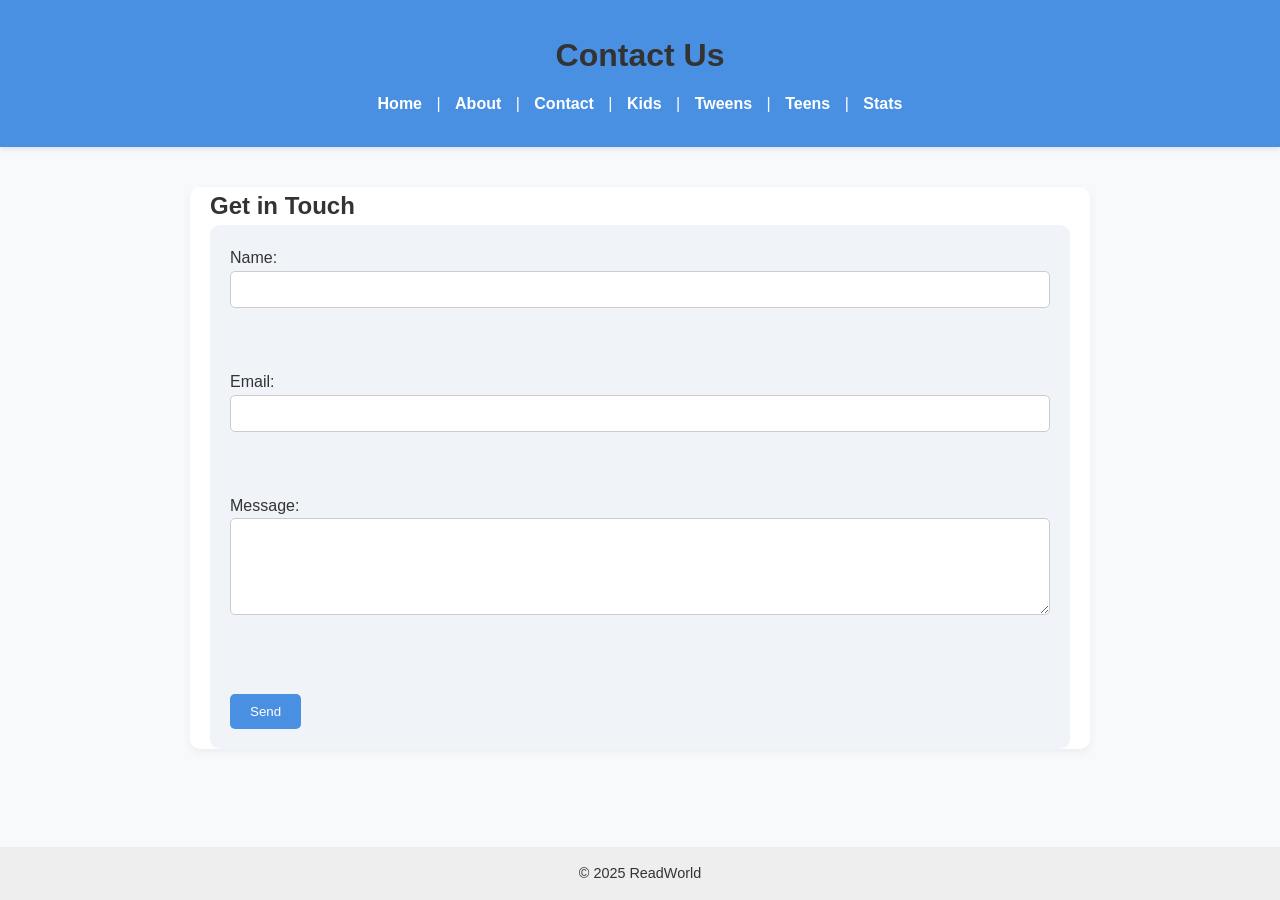
<file: contact.html>
<!DOCTYPE html>
<html lang="en">
<head>
  <meta charset="UTF-8">
  <title>Contact - ReadWorld</title>
  <link rel="stylesheet" href="style.css">
</head>
<body>
  <header>
    <h1>Contact Us</h1>
    <nav>
      <a href="index.html">Home</a> |
      <a href="about.html">About</a> |
      <a href="contact.html">Contact</a> |
      <a href="kids.html">Kids</a> |
      <a href="tweens.html">Tweens</a> |
      <a href="teens.html">Teens</a> |
      <a href="statistics.html">Stats</a>
    </nav>
  </header>
  <main>
    <section>
      <h2>Get in Touch</h2>
      <form>
        <label>Name: <input type="text" name="name" required></label><br><br>
        <label>Email: <input type="email" name="email" required></label><br><br>
        <label>Message:<br>
          <textarea name="message" rows="5" cols="30" required></textarea>
        </label><br><br>
        <button type="submit">Send</button>
      </form>
    </section>
  </main>
  <footer>
    <p>&copy; 2025 ReadWorld</p>
  </footer>
</body>
</html>
</file>
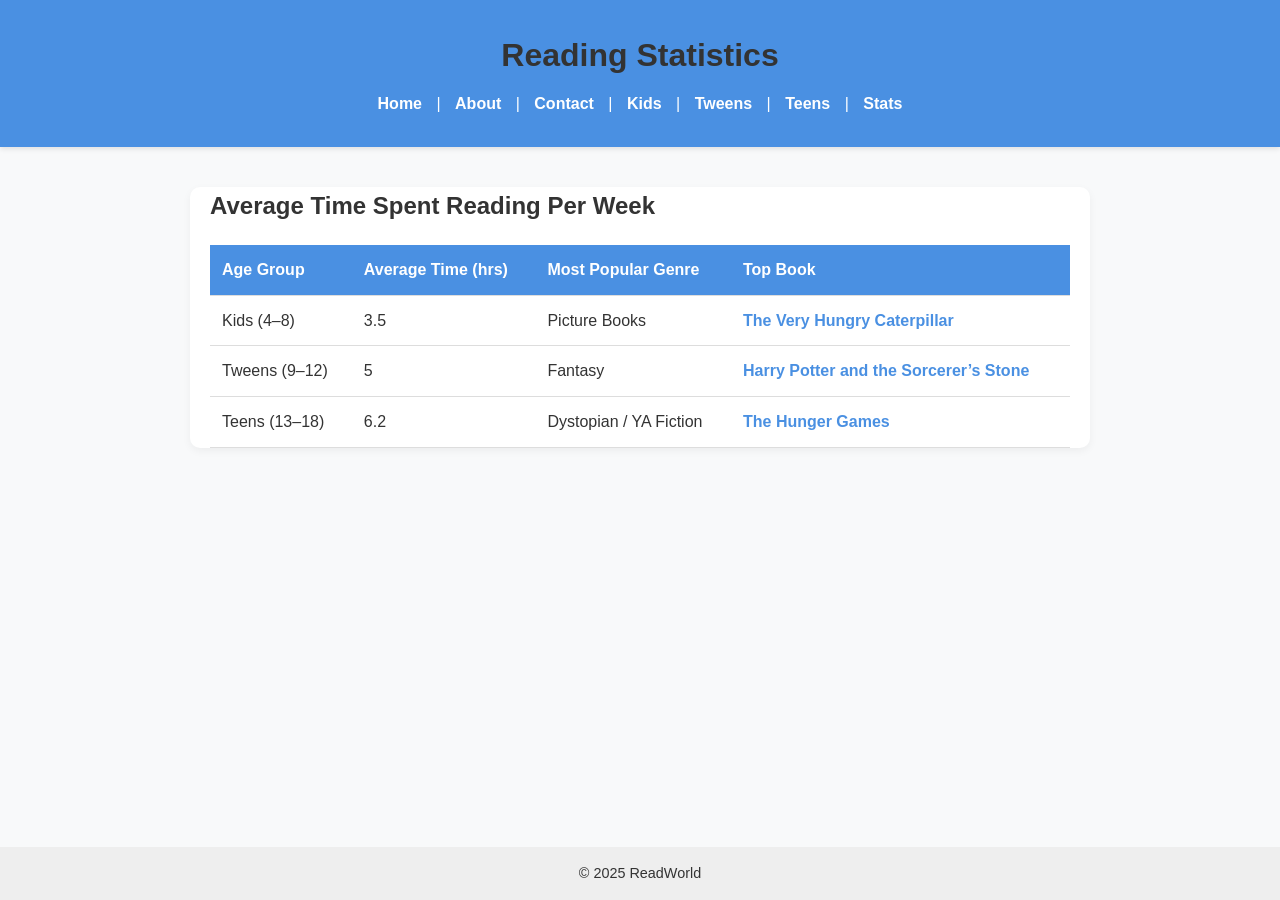
<file: statistics.html>
<!DOCTYPE html>
<html lang="en">
<head>
  <meta charset="UTF-8">
  <title>Reading Statistics - ReadWorld</title>
  <link rel="stylesheet" href="style.css">
</head>
<body>
  <header>
    <h1>Reading Statistics</h1>
    <nav>
      <a href="index.html">Home</a> |
      <a href="about.html">About</a> |
      <a href="contact.html">Contact</a> |
      <a href="kids.html">Kids</a> |
      <a href="tweens.html">Tweens</a> |
      <a href="teens.html">Teens</a> |
      <a href="statistics.html">Stats</a>
    </nav>
  </header>
  <main>
    <section>
      <h2>Average Time Spent Reading Per Week</h2>
      <table>
        <thead>
          <tr>
            <th>Age Group</th>
            <th>Average Time (hrs)</th>
            <th>Most Popular Genre</th>
            <th>Top Book</th>
          </tr>
        </thead>
        <tbody>
  <tr>
    <td>Kids (4–8)</td>
    <td>3.5</td>
    <td>Picture Books</td>
    <td>
      <a href="https://www.goodreads.com/book/show/4948.The_Very_Hungry_Caterpillar" target="_blank">
        The Very Hungry Caterpillar
      </a>
    </td>
  </tr>
  <tr>
    <td>Tweens (9–12)</td>
    <td>5</td>
    <td>Fantasy</td>
    <td>
      <a href="https://www.goodreads.com/book/show/3.Harry_Potter_and_the_Sorcerer_s_Stone" target="_blank">
        Harry Potter and the Sorcerer’s Stone
      </a>
    </td>
  </tr>
  <tr>
    <td>Teens (13–18)</td>
    <td>6.2</td>
    <td>Dystopian / YA Fiction</td>
    <td>
      <a href="https://www.goodreads.com/book/show/2767052-the-hunger-games" target="_blank">
        The Hunger Games
      </a>
    </td>
  </tr>
</tbody>
      </table>
    </section>
  </main>
  <footer>
    <p>&copy; 2025 ReadWorld</p>
  </footer>
</body>
</html>
</file>
<file: style.css>
* {
  margin: 0;
  padding: 0;
  box-sizing: border-box;
}

body {
  font-family: 'Segoe UI', Tahoma, Geneva, Verdana, sans-serif;
  background: #f8f9fa;
  color: #333;
  line-height: 1.6;
  padding-bottom: 60px;
}

header {
  background: #4a90e2;
  color: white;
  padding: 30px 20px;
  text-align: center;
  box-shadow: 0 2px 5px rgba(0,0,0,0.1);
}

nav {
  margin-top: 10px;
}

nav a {
  color: white;
  margin: 0 10px;
  text-decoration: none;
  font-weight: bold;
}

nav a:hover {
  text-decoration: underline;
}

main {
  max-width: 900px;
  margin: 40px auto;
  padding: 0 20px;
  background: white;
  border-radius: 10px;
  box-shadow: 0 3px 8px rgba(0,0,0,0.05);
}

h1, h2 {
  color: #333;
}

ul {
  margin-top: 20px;
  padding-left: 20px;
}

ul li {
  margin-bottom: 10px;
}

.book-image, .about-image, .hero-image {
  max-width: 100%;
  height: auto;
  display: block;
  margin: 20px auto;
  border-radius: 10px;
  box-shadow: 0 2px 6px rgba(0,0,0,0.1);
}

form {
  background: #f0f4f8;
  padding: 20px;
  border-radius: 10px;
}

form label {
  display: block;
  margin-bottom: 10px;
}

input, textarea {
  width: 100%;
  padding: 10px;
  border-radius: 5px;
  border: 1px solid #ccc;
}

button {
  background: #4a90e2;
  color: white;
  border: none;
  padding: 10px 20px;
  margin-top: 10px;
  border-radius: 5px;
  cursor: pointer;
}

button:hover {
  background: #3a78c2;
}

footer {
  background: #eee;
  text-align: center;
  padding: 15px 10px;
  position: fixed;
  bottom: 0;
  width: 100%;
  font-size: 0.9em;
}

table {
  width: 100%;
  border-collapse: collapse;
  margin-top: 20px;
}

th, td {
  padding: 12px;
  text-align: left;
  border-bottom: 1px solid #ddd;
}

th {
  background-color: #4a90e2;
  color: white;
}

tr:hover {
  background-color: #f1f1f1;
}

table a {
  color: #4a90e2;
  text-decoration: none;
  font-weight: bold;
}

table a:hover {
  text-decoration: underline;
}
</file>
